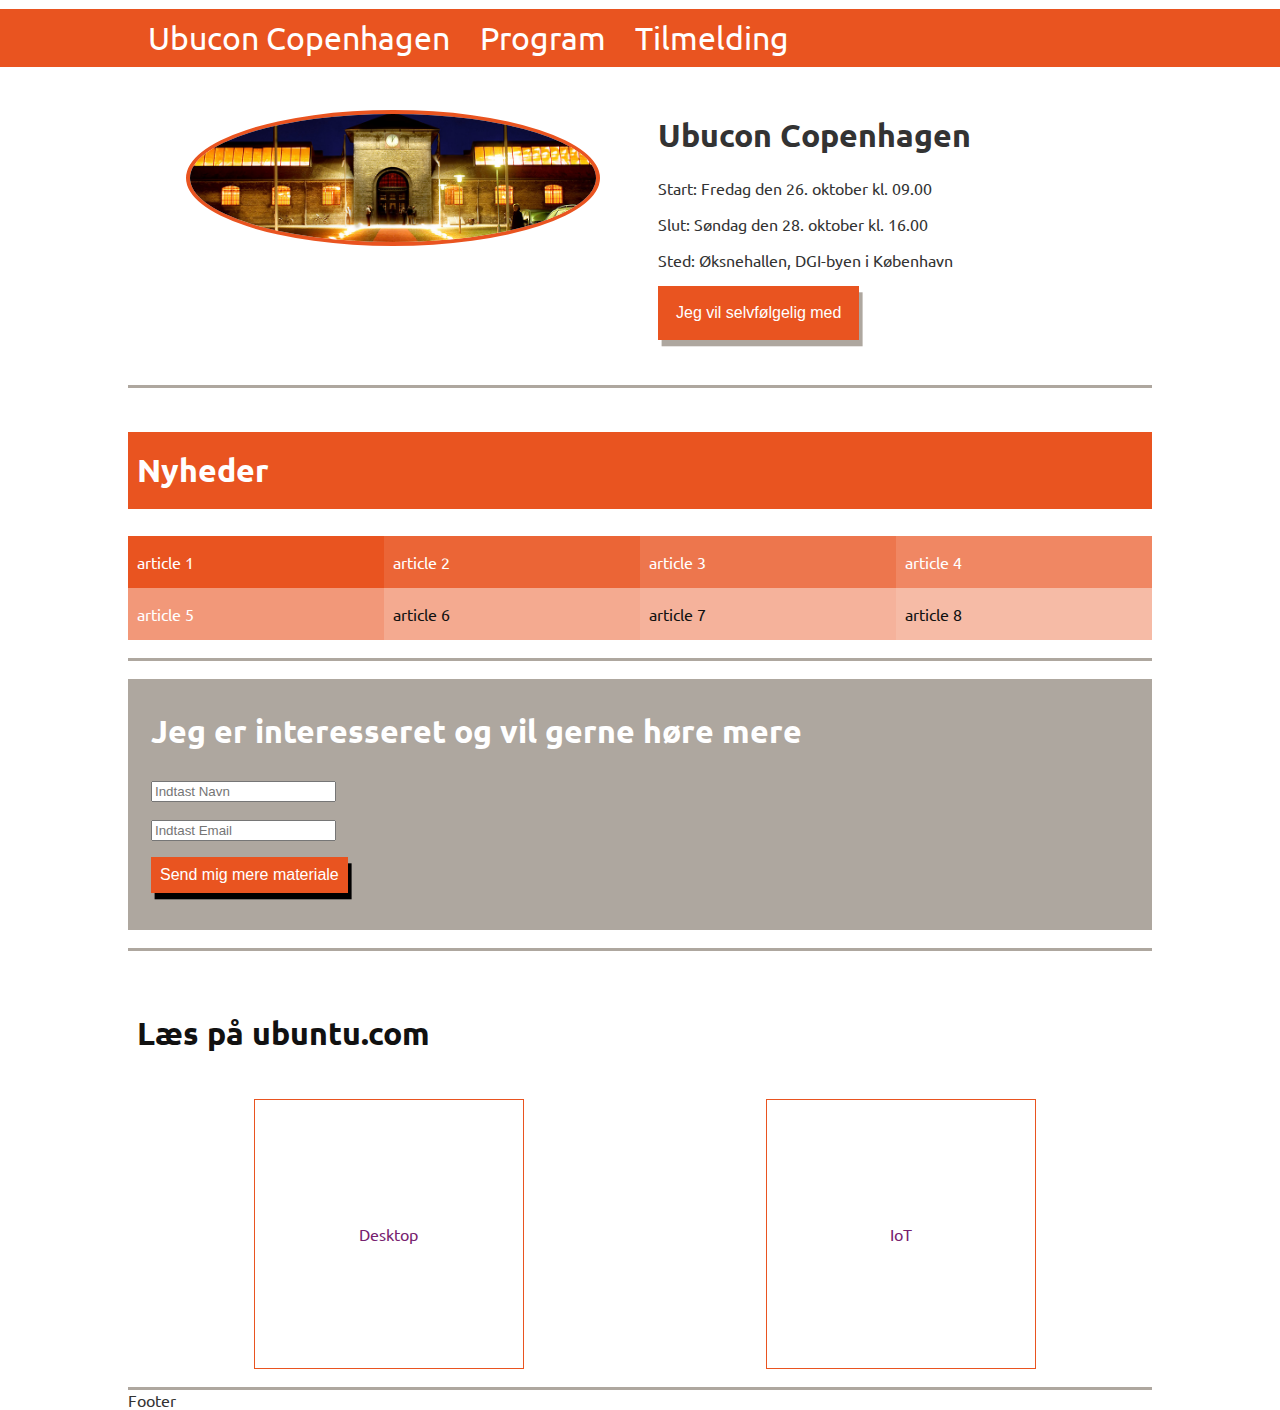
<file: index.html>
<!DOCTYPE html>
<html lang="da">

<head>
    <meta charset="UTF-8">
    <meta name="viewport" content="width=device-width, initial-scale=1.0">
    <meta http-equiv="X-UA-Compatible" content="ie=edge">

    <!-- Favicon -->
    <link rel="shortcut icon" href="//assets.ubuntu.com/sites/ubuntu/latest/u/img/favicon.ico" type="image/x-icon">
    <!-- Fonte -->
    <link href="https://fonts.googleapis.com/css?family=Ubuntu+Condensed|Ubuntu+Mono:400,700|Ubuntu:400,700" rel="stylesheet">

    <!-- Egne CSS -->
    <link rel="stylesheet" type="text/css" href="./resources/css/main.css">

    <title>Ubucon CPH</title>
</head>

<body>

    <nav class="nav-menu">
        <section class="nav-grid">

        

            <ul id="navMenu" class="menu-item">
                <li class="btn"><a href="index.html">Ubucon Copenhagen</a></li> 
                <li class="btn"><a href="program.html">Program</a></li> 
                <li class="btn"><a href="tilmeld.html">Tilmelding</a></li>
            </ul>
        </section>
    </nav>
    
    <main class="main-wrapper">
<!-- Infobox med tid og sted  -->
        <section class="main-grid section-border">

            <article class="place-item">
                <figure>
                    <img class="oeksne-class klaes" alt="brand_image" src="./resources/img/16_oeks_forside.jpg">
                </figure>
            </article>

            <article class="place-item">
                <h1>Ubucon Copenhagen</h1>
                <p>
                    Start: Fredag den 26. oktober kl. 09.00
                </p>
                <p>
                    Slut: Søndag den 28. oktober kl. 16.00
                </p>
                <p>
                    Sted: Øksnehallen, DGI-byen i København
                </p>

                <a href="tilmeld.html">
                        <button class="tilmeld-button">Jeg vil selvfølgelig med</button>
                </a>

                

            </article>
        </section>

<!-- Nyhedsblok -->
        <section class="main-grid section-border">

            <h2 class="news-header">
                Nyheder
            </h2>
           

            <article class="news-item color-1">
                <p>
                    article 1
                </p>
            </article>
            <article class="news-item color-2">
                <p>
                    article 2
                </p>
            </article>
            <article class="news-item color-3">
                <p>
                    article 3
                </p>
            </article>
            <article class="news-item color-4">
                <p>
                    article 4
                </p>
            </article>
            <article class="news-item color-5">
                <p>
                    article 5
                </p>
            </article>
            <article class="news-item color-6">
                <p>
                    article 6
                </p>
            </article>
            <article class="news-item color-7">
                <p>
                    article 7
                </p>
            </article>
            <article class="news-item color-8">
                <p>
                    article 8
                </p>
            </article>
        </section>

<!-- Interest form  -->

        <section class="main-grid section-border">

       

        <form action="#" method="post" class="interest-item">          
                
                <fieldset class="form-content">
                    <h2>Jeg er interesseret og vil gerne høre mere</h2>
               
                            
                                        
               
                    <p class="form-field">
                        <Label class="labelDis" for="name"><span>Fulde navn</span></Label>
                        <input type="text" required id="name" name="name" data-name placeholder="Indtast Navn "  />
                    </p>
                                                           
                                        
                    <p class="form-field">
                            <Label class="labelDis" for="nameEmail"><span>E-mail </span></Label>
                            <input type="text" required id="nameEmail" name="nameEmail" data-email placeholder="Indtast Email "  />             
                    </p> 

                            
                    <button type="button" class="interest-button" onclick="validate_form(this.form)">Send mig mere materiale</button> 
                                        
                          
                </fieldset>            
          
                                                      
            </form>

        </section>

<!-- Emnelinks  -->

            <section class="main-grid section-border">
                <h2 class="subject-header">Læs på ubuntu.com</h2>

                <article class="subject-item center-content">
                        <a class="subject-box" href="https://www.ubuntu.com/desktop" target="_blank">Desktop</a> 
                </article>

                <article class="subject-item center-content">
                        <a class="subject-box" href="https://www.ubuntu.com/internet-of-things" target="_blank">IoT</a> 
                </article>
            
            </section>


    </main>

    <footer class="main-wrapper">

        <section class="main-grid">
            <article class="footer-item">
                    Footer
            </article>

        </section>

        
    </footer>






<!-- JavaScript -->
<script src="./resources/js/myScript.js"></script>
</body>

</html>
</file>
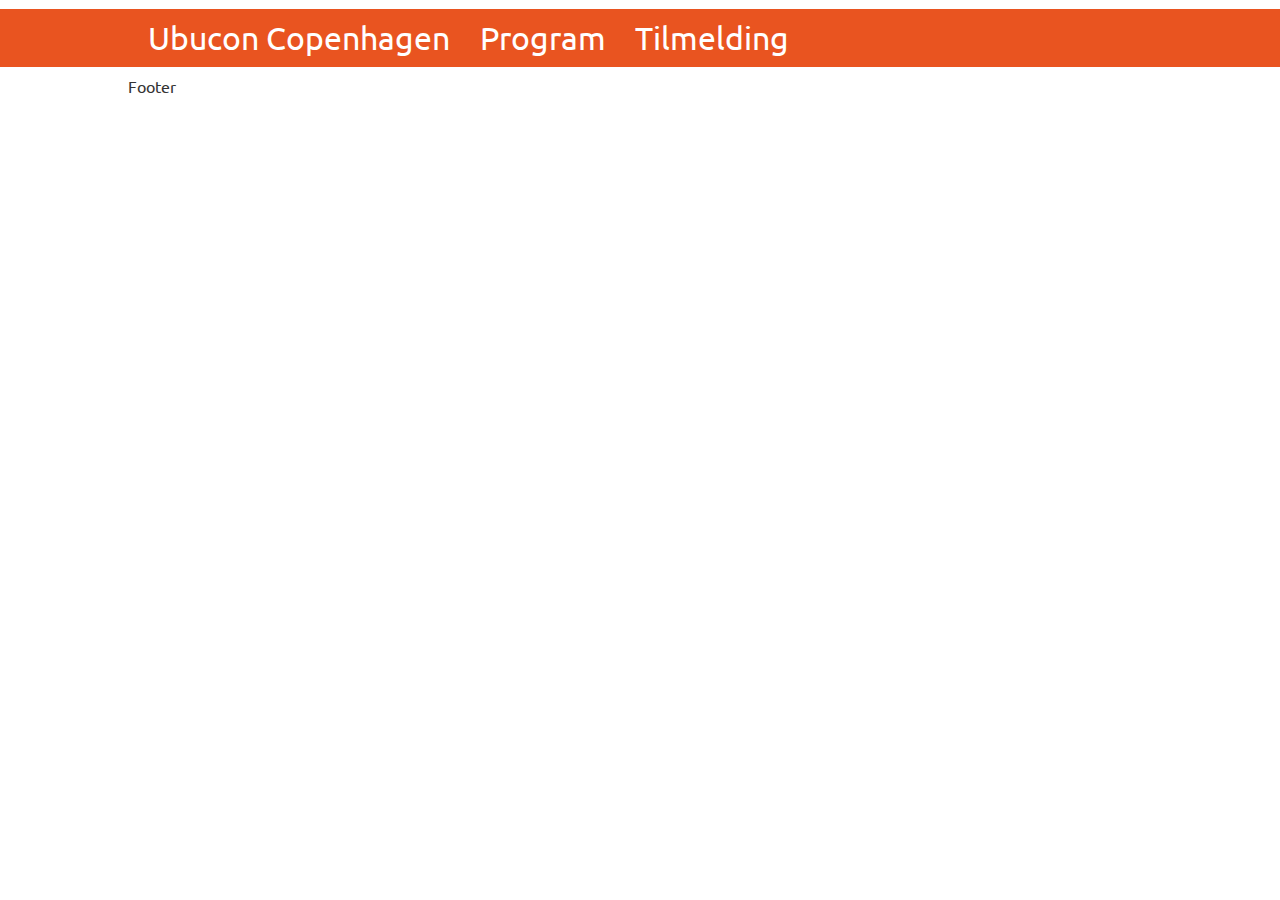
<file: event.html>
<!DOCTYPE html>
<html lang="da">

<head>
    <meta charset="UTF-8">
    <meta name="viewport" content="width=device-width, initial-scale=1.0">
    <meta http-equiv="X-UA-Compatible" content="ie=edge">

    <!-- Favicon -->
    <link rel="shortcut icon" href="//assets.ubuntu.com/sites/ubuntu/latest/u/img/favicon.ico" type="image/x-icon">
    <!-- Fonte -->
    <link href="https://fonts.googleapis.com/css?family=Ubuntu+Condensed|Ubuntu+Mono:400,700|Ubuntu:400,700" rel="stylesheet">

    <!-- Egne CSS -->
    <link rel="stylesheet" type="text/css" href="./resources/css/main.css">

    <title>Event</title>
</head>

<body>

        <nav class="nav-menu">
                <section class="nav-grid">
        
                
        
                    <ul id="navMenu" class="menu-item">
                        <li class="btn"><a href="index.html">Ubucon Copenhagen</a></li> 
                        <li class="btn"><a href="program.html">Program</a></li> 
                        <li class="btn"><a href="tilmeld.html">Tilmelding</a></li>
                    </ul>
                </section>
            </nav>
    
    <main class="main-wrapper">



    </main>

    <footer class="main-wrapper">

        <section class="main-grid">
            <article class="footer-item">
                    Footer
            </article>

        </section>

        
    </footer>






<!-- JavaScript -->
<script src="./resources/js/myScript.js"></script>
</body>

</html>
</file>
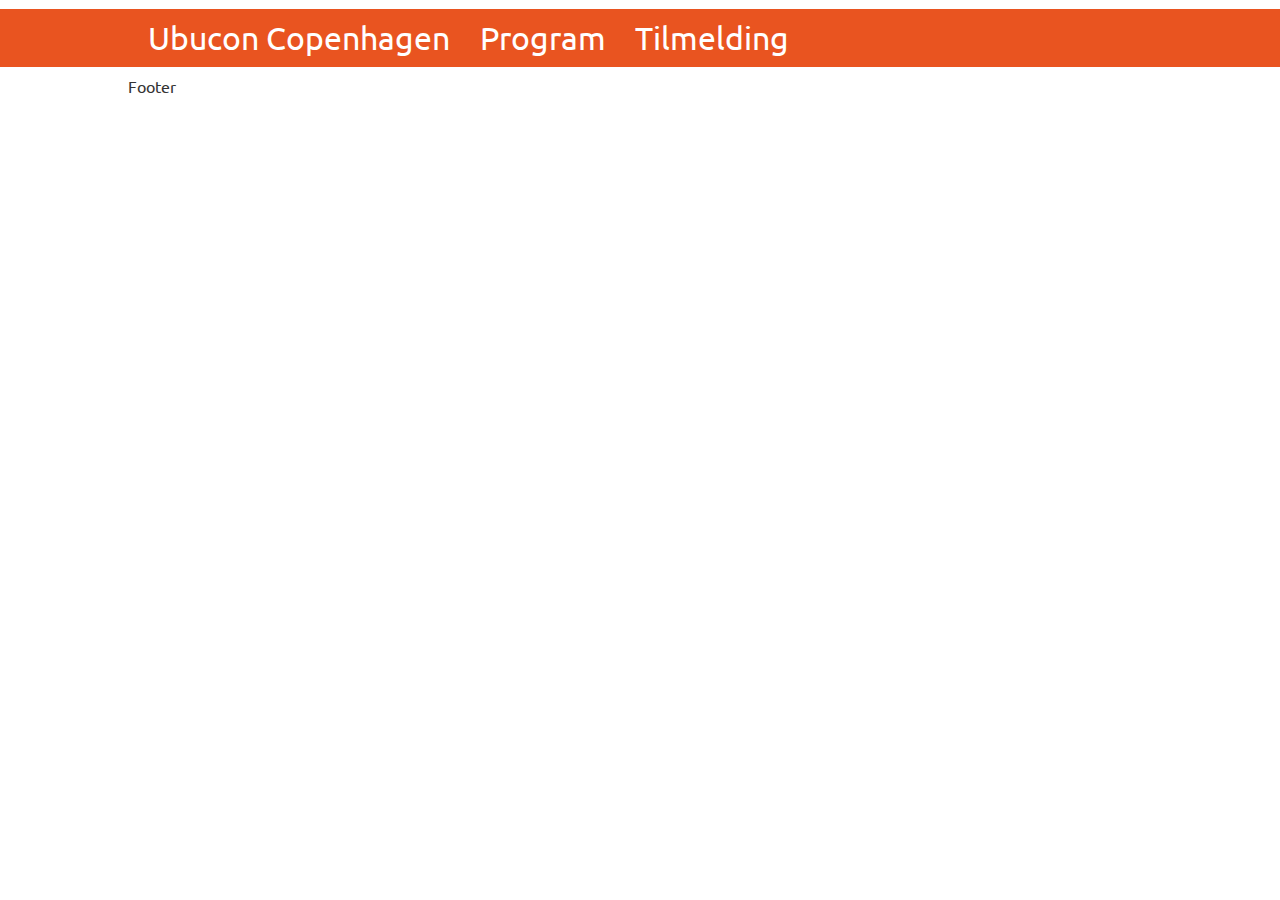
<file: program.html>
<!DOCTYPE html>
<html lang="da">

<head>
    <meta charset="UTF-8">
    <meta name="viewport" content="width=device-width, initial-scale=1.0">
    <meta http-equiv="X-UA-Compatible" content="ie=edge">

    <!-- Favicon -->
    <link rel="shortcut icon" href="//assets.ubuntu.com/sites/ubuntu/latest/u/img/favicon.ico" type="image/x-icon">
    <!-- Fonte -->
    <link href="https://fonts.googleapis.com/css?family=Ubuntu+Condensed|Ubuntu+Mono:400,700|Ubuntu:400,700" rel="stylesheet">

    <!-- Egne CSS -->
    <link rel="stylesheet" type="text/css" href="./resources/css/main.css">

    <title>Program</title>
</head>

<body>

        <nav class="nav-menu">
                <section class="nav-grid">
        
                
        
                    <ul id="navMenu" class="menu-item">
                        <li class="btn"><a href="index.html">Ubucon Copenhagen</a></li> 
                        <li class="btn"><a href="program.html">Program</a></li> 
                        <li class="btn"><a href="tilmeld.html">Tilmelding</a></li>
                    </ul>
                </section>
            </nav>
    
    <main class="main-wrapper">



    </main>

    <footer class="main-wrapper">

        <section class="main-grid">
            <article class="footer-item">
                    Footer
            </article>

        </section>

        
    </footer>






<!-- JavaScript -->
<script src="./resources/js/myScript.js"></script>
</body>

</html>
</file>
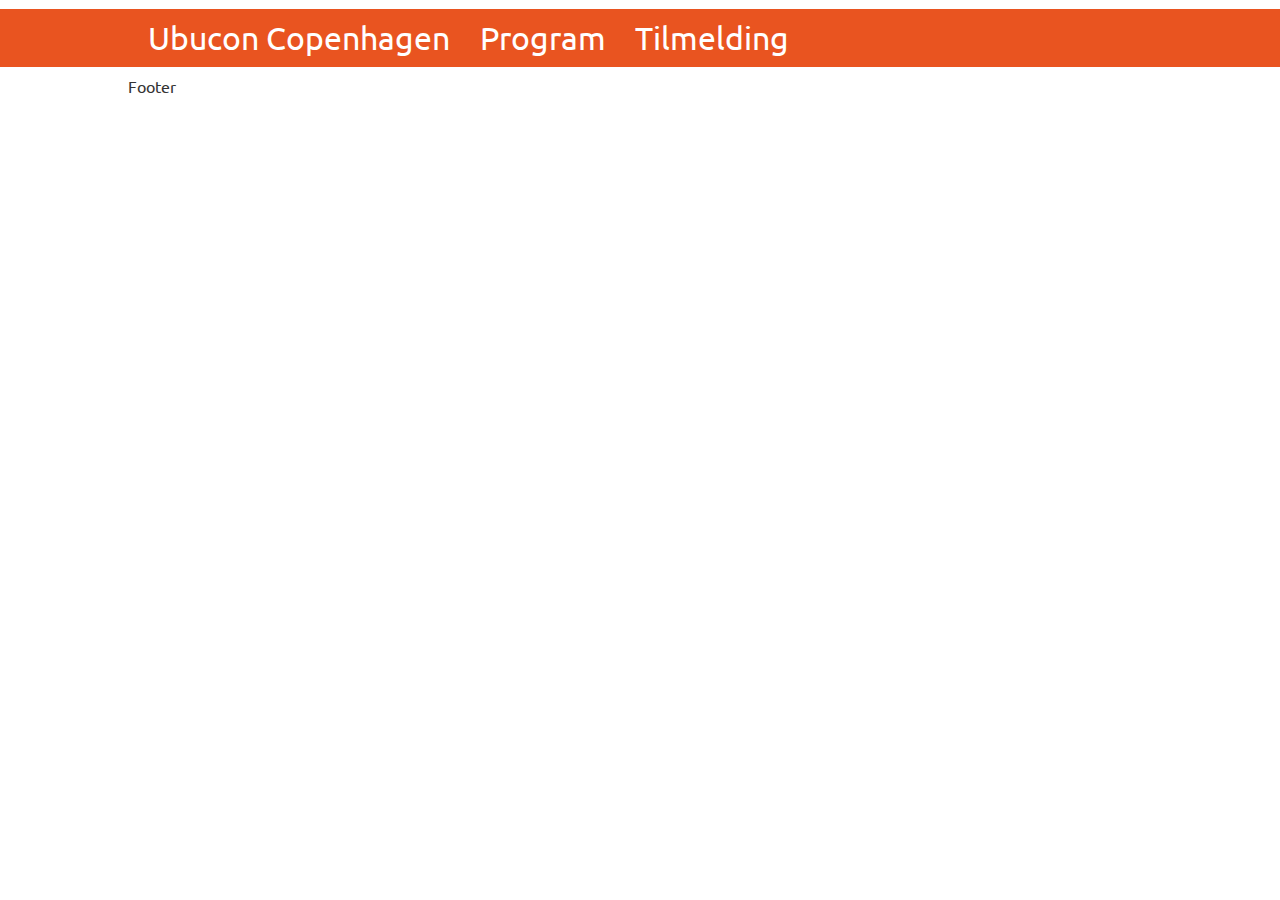
<file: tilmeld.html>
<!DOCTYPE html>
<html lang="da">

<head>
    <meta charset="UTF-8">
    <meta name="viewport" content="width=device-width, initial-scale=1.0">
    <meta http-equiv="X-UA-Compatible" content="ie=edge">

    <!-- Favicon -->
    <link rel="shortcut icon" href="//assets.ubuntu.com/sites/ubuntu/latest/u/img/favicon.ico" type="image/x-icon">
    <!-- Fonte -->
    <link href="https://fonts.googleapis.com/css?family=Ubuntu+Condensed|Ubuntu+Mono:400,700|Ubuntu:400,700" rel="stylesheet">

    <!-- Egne CSS -->
    <link rel="stylesheet" type="text/css" href="./resources/css/main.css">

    <title>Tilmelding</title>
</head>

<body>

        <nav class="nav-menu">
                <section class="nav-grid">
        
                
        
                    <ul id="navMenu" class="menu-item">
                        <li class="btn"><a href="index.html">Ubucon Copenhagen</a></li> 
                        <li class="btn"><a href="program.html">Program</a></li> 
                        <li class="btn"><a href="tilmeld.html">Tilmelding</a></li>
                    </ul>
                </section>
            </nav>
    
    <main class="main-wrapper">



    </main>

    <footer class="main-wrapper">

        <section class="main-grid">
            <article class="footer-item">
                    Footer
            </article>

        </section>

        
    </footer>






<!-- JavaScript -->
<script src="./resources/js/myScript.js"></script>
</body>

</html>
</file>
<file: resources/css/main.css>
html{scroll-behavior:smooth}body{background:url(//assets.ubuntu.com/sites/ubuntu/latest/u/img/backgrounds/image-background-paper.png) repeat-y center top;color:#333;font-family:"Ubuntu",sans-serif;font-weight:400;font-size:16px;margin:0;padding:0;border:0}h1{font-size:calc(16px * 2.0);font-family:"Ubuntu",sans-serif;font-weight:700}h2{font-size:calc(16px * 2.0);font-family:"Ubuntu",sans-serif;font-weight:700}a{text-decoration:none}.nav-menu{background-color:#E95420;padding:1vmin 0;margin:1vmin 0}.nav-menu .nav-grid{display:grid;grid-template-columns:repeat(12, 1fr);grid-template-rows:auto;background-color:inherit}.nav-menu ul{text-align:left}.nav-menu ul li{list-style-type:none;display:inline-block;margin-right:2vw}.nav-menu ul li a{color:#fff;font-family:"Ubuntu",sans-serif;font-weight:400;font-size:calc(16px * 2.0)}.nav-menu ul li a:hover{background-color:#ff6526}.nav-menu ul li a:active{background-color:#ba431a}.nav-menu ul li a:focus{background-color:#a33b16}.nav-menu .menu-item{grid-column:span 12;width:100vw;margin:auto}@media screen and (min-width: 1024px){.nav-menu .menu-item{width:1024px}}@media screen and (min-width: 768px) and (max-width: 1023px){.nav-menu .menu-item{width:768px}}.btn{cursor:pointer}.active{background-color:#ba431a}img{width:100%}.main-wrapper{width:100vw;margin:auto}@media screen and (min-width: 768px) and (max-width: 1023px){.main-wrapper{width:768px}}@media screen and (min-width: 1024px){.main-wrapper{width:1024px}}.main-grid{display:grid;grid-template-columns:repeat(12, 1fr);grid-template-rows:auto;background-color:#fff}.place-item{grid-column:span 12;padding-left:2vmin}@media screen and (min-width: 768px){.place-item{grid-column:span 6}}.klaes{border-width:4px;border-style:solid;border-radius:50%;border-color:#E95420;box-sizing:border-box}.tilmeld-button{background-color:#E95420;color:#fff;font-size:16px;-webkit-box-shadow:0.4vmin 0.7vmin #AEA79F;-moz-box-shadow:0.4vmin 0.7vmin #AEA79F;box-shadow:0.4vmin 0.7vmin #AEA79F;padding:2vmin;border:none;transition:all 0.5s ease-in-out;margin-bottom:3vmin}.tilmeld-button :hover{cursor:pointer;background-color:#ff6526}.tilmeld-button a:hover{background-color:#ff6526}.tilmeld-button :active{transform:scale(.8, .8);-webkit-transform:scale(.8, .8);-moz-transform:scale(.8, .8);-ms-transform:scale(.8, .8);-o-transform:scale(.8, .8)}.section-border{border-bottom-style:solid;border-bottom-color:#AEA79F;padding-top:2vmin;padding-bottom:2vmin}.news-header{grid-column:span 12;padding:2vmin 1vmin 2vmin 1vmin;color:#fff;background-color:#E95420}.news-item{grid-column:span 6;padding-left:1vmin;background-color:#E95420}@media screen and (min-width: 768px){.news-item{grid-column:span 3}}.color-1{background-color:#e95420;color:#fff}.color-2{background-color:#eb6536;color:#fff}.color-3{background-color:#ed764d;color:#fff}.color-4{background-color:#f08763;color:#fff}.color-5{background-color:#f29879;color:#fff}.color-6{background-color:#f4aa90;color:#111}.color-7{background-color:#f5b29b;color:#111}.color-8{background-color:#f6bba6;color:#111}.interest-item{grid-column:span 12;padding-left:1vmin;background-color:#AEA79F;color:#fff}fieldset{border:none}.formcontact span{display:inline-block}.labelEna{display:inline-block}.labelDis{display:none}.interest-button{background-color:#E95420;color:#fff;font-size:16px;-webkit-box-shadow:0.4vmin 0.7vmin #000;-moz-box-shadow:0.4vmin 0.7vmin #000;box-shadow:0.4vmin 0.7vmin #000;padding:1vmin;border:none;transition:all 0.5s ease-in-out;margin-bottom:3vmin}.interest-button :hover{cursor:pointer}.interest-button :active{transform:scale(.8, .8);-webkit-transform:scale(.8, .8);-moz-transform:scale(.8, .8);-ms-transform:scale(.8, .8);-o-transform:scale(.8, .8)}.subject-header{grid-column:span 12;padding:2vmin 1vmin 2vmin 1vmin;color:#111;background-color:#fff}.subject-item{grid-column:span 6;padding-left:1vmin;background-color:#fff;color:#77216F}.subject-item a{color:#77216F}.center-content{display:flex;align-items:center;justify-content:center}.subject-box{width:30vmin;height:30vmin;border-width:1px;border-style:solid;border-radius:0;border-color:#E95420;box-sizing:border-box;display:flex;align-items:center;justify-content:center}.footer-item{grid-column:span 12}
</file>
